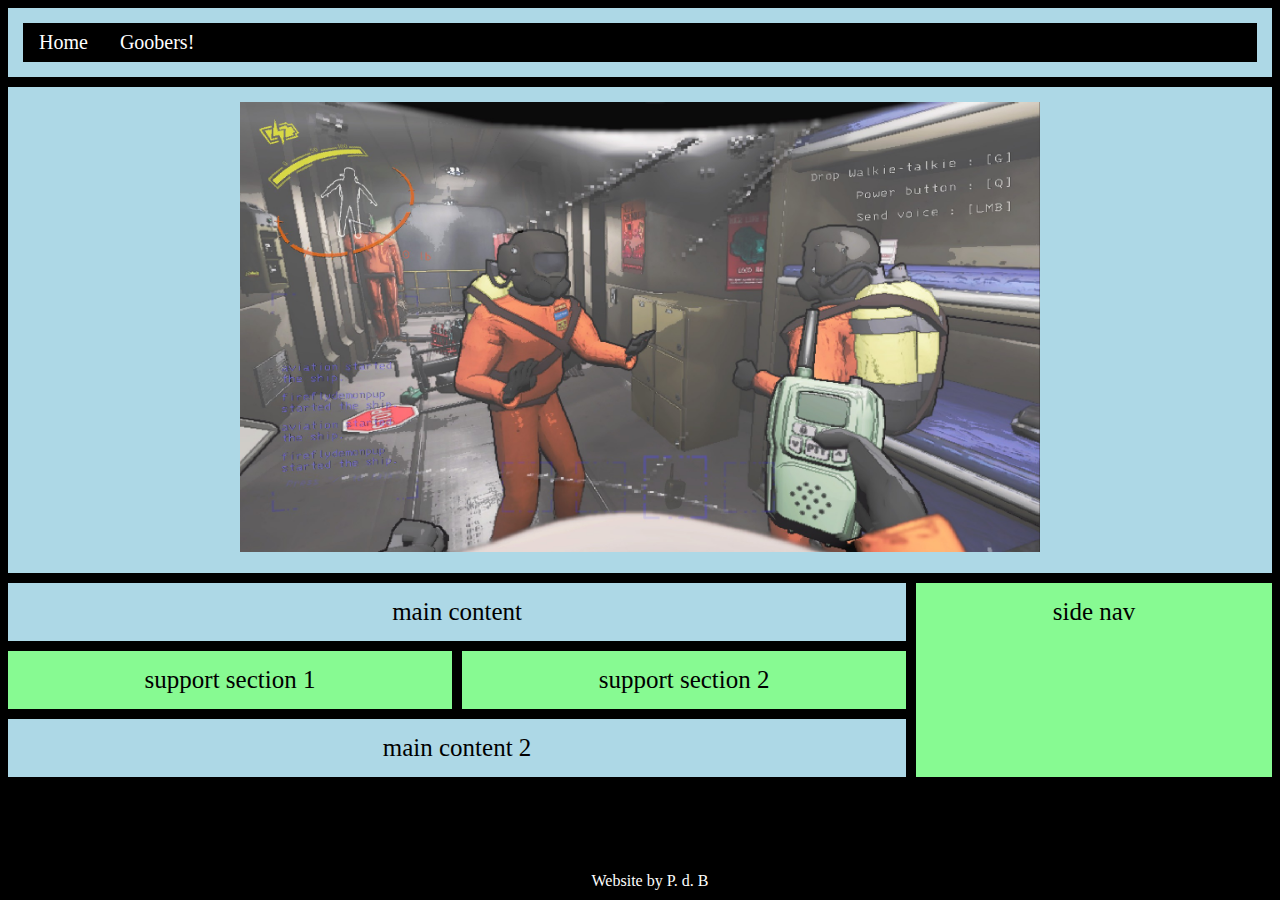
<file: index.html>
<!DOCTYPE html>
<html lang="en">
<head>
    <meta charset="UTF-8">
    <meta name="viewport" content="width=device-width, initial-scale=1.0">
    <title>CSS Grid Test</title>
    <link rel="stylesheet" href="css/style.css">
</head>

<body>
    <div class="grid-container">
        <div class="nav-menu grid-item">
            <ul class="nav">
                <li><a href="index.html">Home</a></li>
                <li><a href="goobers.html">Goobers!</a></li>
            </ul>
        </div>

        <div class="main-img grid-item">
            <img src="images/20240114162542_1.jpg" alt="woohoo" style="max-width: 800px; height: auto;">
        </div>

        <div class="side-nav grid-item">
            side nav
        </div>

        <div class="main-1 grid-item">
            main content
        </div>

        <div class="supp-1 grid-item">
            support section 1
        </div>

        <div class="supp-2 grid-item">
            support section 2
        </div>

        <div class="main-2 grid-item">
            main content 2
        </div>
    </div>
<br>
<br>
    <div class="footer">
        Website by P. d. B
    </div>
</body>
</html>
</file>
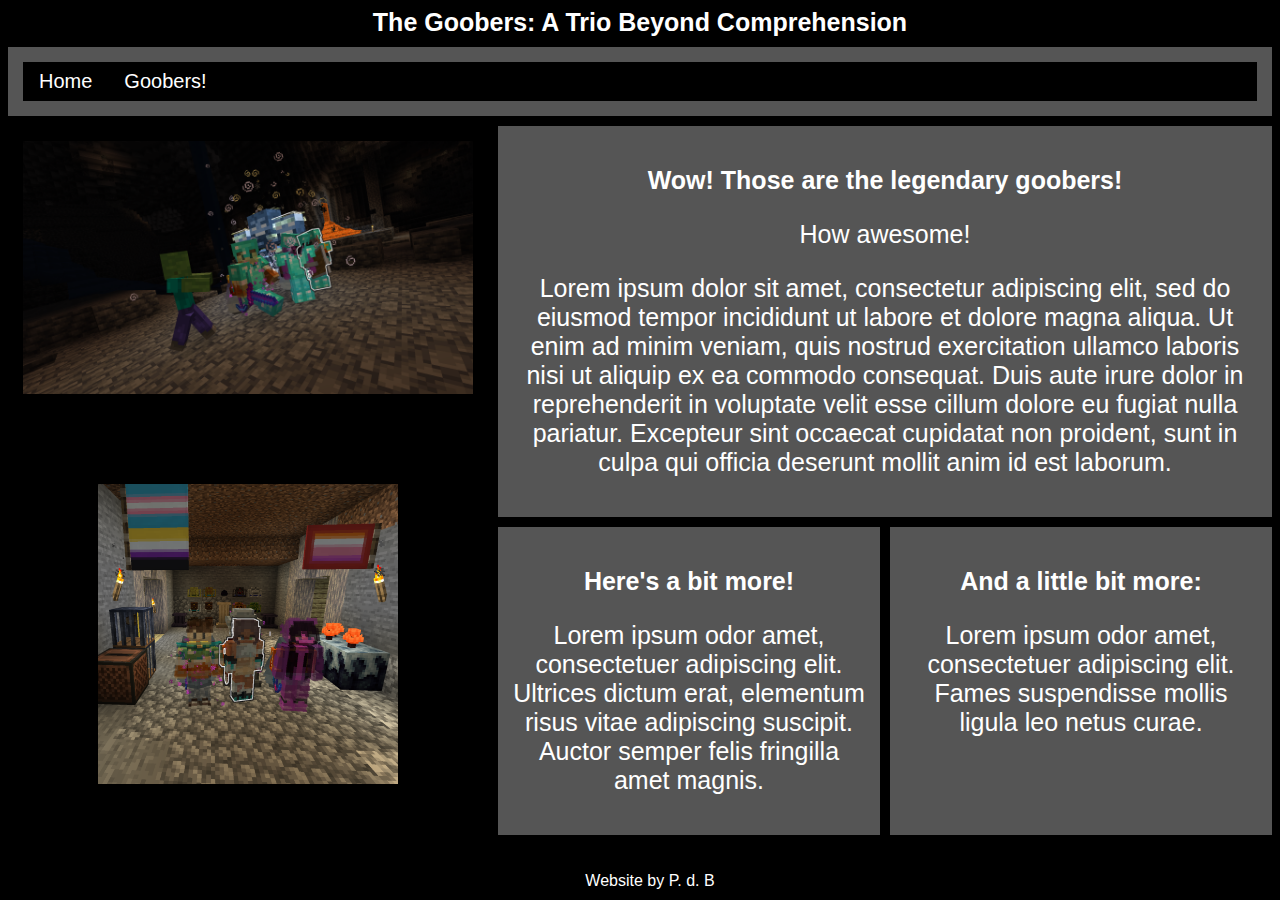
<file: goobers.html>
<!DOCTYPE html>
<html lang="en">
<head>
    <meta charset="UTF-8">
    <meta name="viewport" content="width=device-width, initial-scale=1.0">
    <title>Goobers</title>
    <link rel="stylesheet" href="css/style.css">
</head>
<body>
    <div class="grid-container" style="text-align: center; font-size: 25px;">
        <div class="goob-head">
            The Goobers: A Trio Beyond Comprehension
        </div>

        <div class="nav-menu2 grid-item2" style="font-family:'Franklin Gothic Medium', 'Arial Narrow', Arial, sans-serif;">
            <ul class="nav">
                <li><a href="index.html">Home</a></li>
                <li><a href="goobers.html">Goobers!</a></li>
            </ul>
        </div>

        <div class="goob-img1 grid-item2">
            <img src="images/2023-09-10_15.39.23.png" alt="goobers 3" style="max-width: 450px; height: auto;">
        </div>

        <div class="goob-content grid-item2">
            <p><b>Wow! Those are the legendary goobers!</b></p>
            <p>How awesome!</p>
            <p>Lorem ipsum dolor sit amet, consectetur adipiscing elit, sed do eiusmod tempor incididunt ut labore et dolore magna aliqua. Ut enim ad minim veniam, quis nostrud exercitation ullamco laboris nisi ut aliquip ex ea commodo consequat. Duis aute irure dolor in reprehenderit in voluptate velit esse cillum dolore eu fugiat nulla pariatur. Excepteur sint occaecat cupidatat non proident, sunt in culpa qui officia deserunt mollit anim id est laborum.</p>
        </div>

        <div class="goob-img2 grid-item2">
            <img src="images/2023-09-10_18.19.12.png" alt="goobers 3" style="max-width: 300px; height: auto;">
        </div>

        <div class="goob-mini1 grid-item2">
            <p><b>Here's a bit more!</b></p>
            <p>Lorem ipsum odor amet, consectetuer adipiscing elit. Ultrices dictum erat, elementum risus vitae adipiscing suscipit. Auctor semper felis fringilla amet magnis.</p>
        </div>

        <div class="goob-mini2 grid-item2">
            <p><b>And a little bit more:</b></p>
            <p>Lorem ipsum odor amet, consectetuer adipiscing elit. Fames suspendisse mollis ligula leo netus curae.</p>
        </div>
    </div>
<br>
<br>
    <div class="footer" style="font-family:'Arial Narrow', Arial, sans-serif;">
        Website by P. d. B
    </div>  
</body>
</html>
</file>
<file: css/style.css>
body {
    background-color: black;
    color: white;
}

.footer {
    position: fixed;
    left: 0;
    bottom: 0;
    width: 100%;
    background-color: black;
    color: white;
    text-align: center;
    padding: 10px;
  }

.nav {
    list-style-type: none;
    background-color: black;
    margin: 0;
    padding: 0;
    overflow: hidden;
}

ul.nav li {
    float: left
}

ul.nav li a {
    display: block;
    padding: 8px 16px;
    color: white;
    text-decoration: none;
    font-size: 20px;
}

ul.nav a:hover {
    background-color: gray;
    color: lightblue;
}

.grid-container {
    display: grid;
    grid-gap: 10px;
    grid-template-columns: auto auto auto;
}

.grid-item {
    text-align: center;
    font-size: 25px;
    padding: 15px;
    background-color: lightblue;
    color: black;
}

.nav-menu {
    grid-column: 1 / span 3;
    grid-row: 1;
}

.main-img {
    grid-column: 1 / span 3;
    grid-row: 2;
}

.side-nav {
    grid-column: 3 / span 1;
    grid-row: 3 / span 3;
    background-color: rgb(135, 250, 146);
}

.main-1 {
    grid-column: 1 / span 2;
    grid-row: 3;
}

.supp-1 {
    grid-column: 1 / span 1;
    grid-row: 4;
    background-color: rgb(135, 250, 146);
}

.supp-2 {
    grid-column: 2 / span 1;
    grid-row: 4;
    background-color: rgb(135, 250, 146);
}

.main-2 {
    grid-column: 1 / span 2;
    grid-row: 5;
}


.grid-item2 {
    text-align: center;
    font-size: 25px;
    padding: 15px;
    background-color: #555;
    color: white;
    font-family: 'Franklin Gothic Medium', 'Arial Narrow', Arial, sans-serif;
}

.goob-head {
    grid-column: 1 / span 3;
    grid-row: 1;
    font-family:'Franklin Gothic Medium', 'Arial Narrow', Arial, sans-serif;
    font-weight: bold;
}

.nav-menu2 {
    grid-column: 1 / span 3;
    grid-row: 2;
}

.goob-img1 {
    grid-column: 1 / span 1;
    grid-row: 3 / span 3;
    background-color: black;
}

.goob-content {
    grid-column: 2 / span 2;
    grid-row: 3 / span 5;
}

.goob-img2 {
    grid-column: 1 / span 1;
    grid-row: 6 / span 3;
    background-color: black;
}

.goob-mini1 {
    grid-column: 2 / span 1;
    grid-row: 8;
}

.goob-mini2 {
    grid-column: 3 / span 1;
    grid-row: 8;
}
</file>
